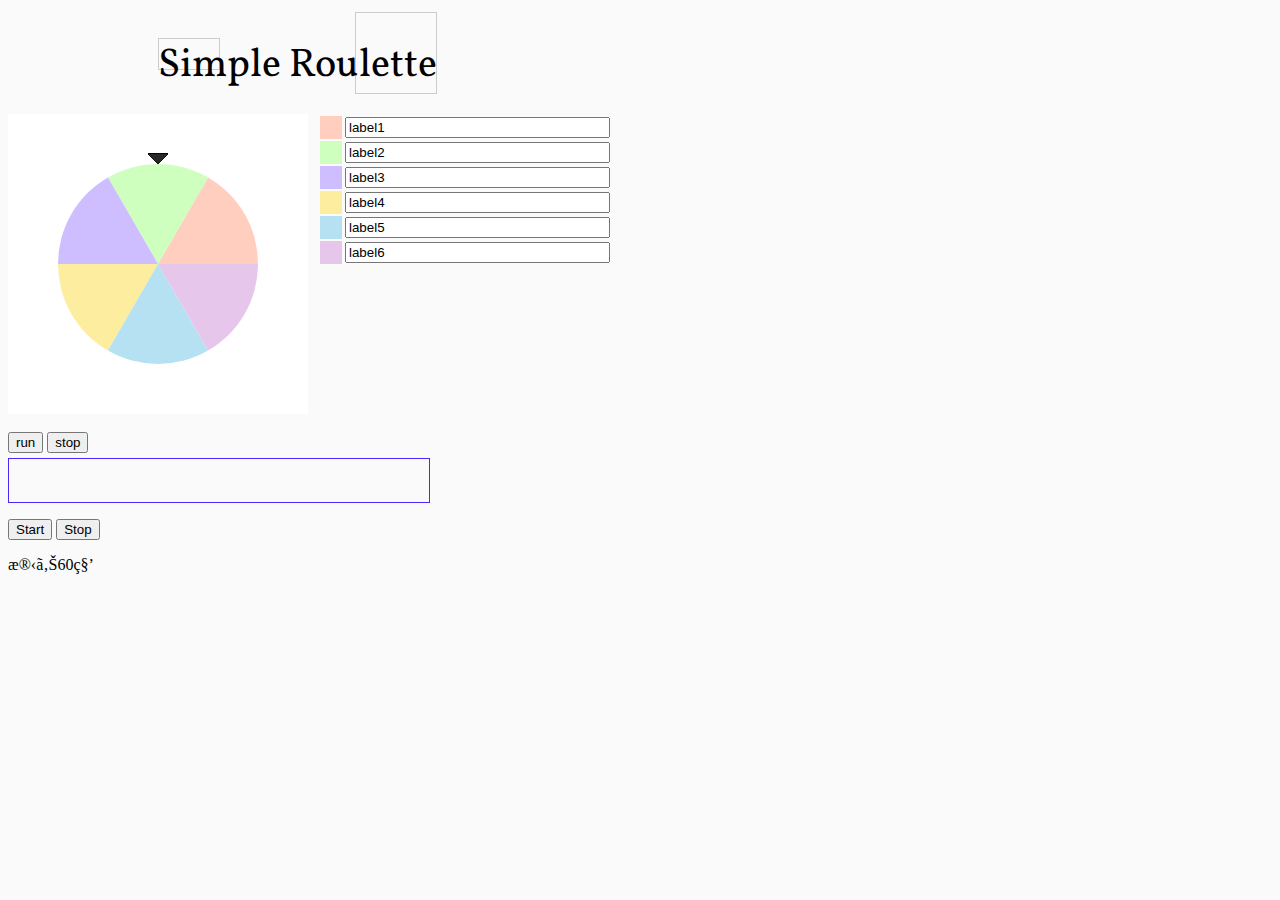
<file: index.html>
<!DOCTYPE html>
<html>
    <head>
        <meta http-equiv="Content-Type" content="text/html; charset=UYF-8" />
        <title>Simple Roulette With One Minute Timer</title>
        <link rel="stylesheet" href="css/main.css">
        <link href="https://fonts.googleapis.com/css?family=Vollkorn" rel="stylesheet">
    </head>
    <body>
        <h1 class="head_test">Simple Roulette</h1>
        <div class="main">
            <canvas id="canvas"></canvas>
            <div id="labels" class="label"></div>
        </div>
        <br>
        <button id="run">run</button>
        <button id="stop">stop</button>
        
        <div id="debug" class="debug"></div>

        <p>
            <input type="button" value="Start" id="startcount" onclick="startShowing();">
            <input type="button" value="Stop" id="endcount" onclick="stopShowing();">
        </p>
        <p id="PassageArea">残り60秒</p>
        
        <script src="js/main.js"></script>
    </body>
</html>
</file>
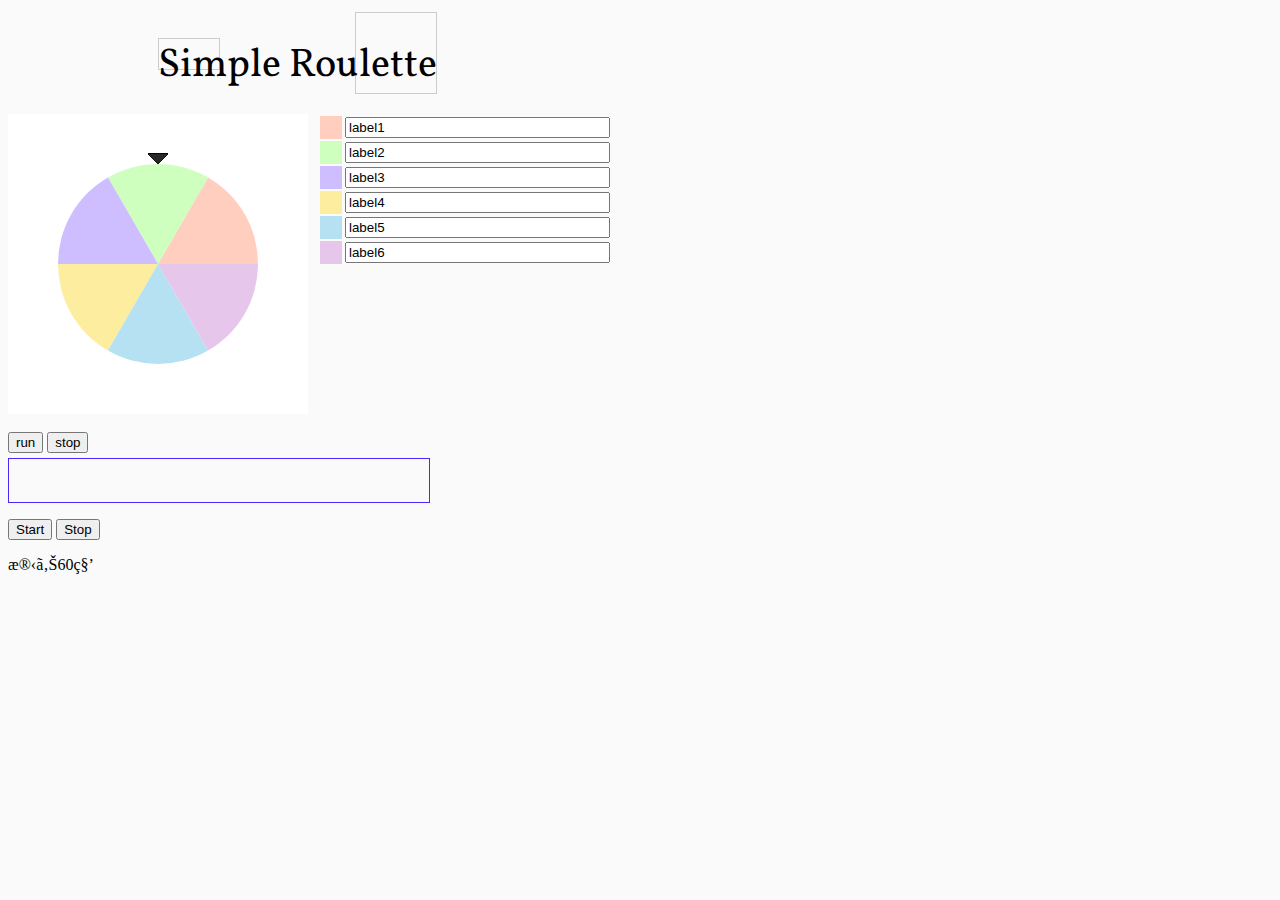
<file: main.html>
<!DOCTYPE html>
<html>
    <head>
        <meta http-equiv="Content-Type" content="text/html; charset=UYF-8" />
        <title>Simple Roulette With One Minute Timer</title>
        <link rel="stylesheet" href="css/main.css">
        <link href="https://fonts.googleapis.com/css?family=Vollkorn" rel="stylesheet">
    </head>
    <body>
        <h1 class="head_test">Simple Roulette</h1>
        <div class="main">
            <canvas id="canvas"></canvas>
            <div id="labels" class="label"></div>
        </div>
        <br>
        <button id="run">run</button>
        <button id="stop">stop</button>
        
        <!-- <form name="form1">
            <select name="number" onChange="GetNum()">
                <option value="1">1</option>
                <option value="2">2</option>
                <option value="3">3</option>
                <option value="4" selected>4</option>
                <option value="5">5</option>
                <option value="6">5</option>
                <option value="7">5</option>
            </select>
        </form> -->

        <div id="debug" class="debug"></div>

        <p>
            <input type="button" value="Start" id="startcount" onclick="startShowing();">
            <input type="button" value="Stop" id="endcount" onclick="stopShowing();">
        </p>
        <p id="PassageArea">残り60秒</p>
        
        <script src="js/main.js"></script>
    </body>
</html>
</file>
<file: css/main.css>
body {
  background-color: #fafafa;
  user-select: none;
}

.main{
  display: flex;
}

canvas {
  /* width:400px;
  height:400px; */
  background-color: #fff;
  color: rgb(185, 203, 252);
  margin-right: 10px;
}

.debug {
  margin-top: 5px;
  width: 400px;
  height: 23px;
  border: rgb(72, 40, 255) solid 0.6px;
  text-align: center;
  padding: 10px;
}

.head_test {
  font-family: 'Vollkorn', serif;
  margin: 30px 0 20px 150px;
  position:  relative;        /* 位置調整 */
  font-weight:  normal;       /* 文字の太さ調整 */
  font-size: 40px;            /* 文字サイズ指定 */
  text-align:  center;        /* 文字位置指定 */
  display: inline-block;      /* インラインブロックにする */
}

.head_test:before {
  content: '';                /* 空の要素を作る */
  height: 30px;               /* 高さ指定 */
  width: 60px;                /* 幅指定 */
  border: solid 1px #ccc;     /* 枠線指定 */
  display:  block;            /* ブロック要素にする */
  position:  absolute;        /* 位置調整 */
  left:  0;                   /* 位置調整 */
  top: 0;                     /* 位置調整 */
  margin:  auto;              /* 位置調整 */
  z-index: -1;                /* 重なり調整 */
}
.head_test:after {
  content: '';                /* 空の要素を作る */
  height: 80px;               /* 高さ指定 */
  width: 80px;                /* 幅指定 */
  border: solid 1px #ccc;     /* 枠線指定 */
  display:  block;            /* ブロック要素にする */
  position:  absolute;        /* 位置調整 */
  right:  0;                  /* 位置調整 */
  bottom:  0;                 /* 位置調整 */
  margin:  auto;              /* 位置調整 */
  z-index: -1;                /* 重なり調整 */
}

.head_test-wrap {
  padding-bottom:  20px;      /* 余白指定 */
  text-align:  center;        /* 文字位置指定 */
}
</file>
